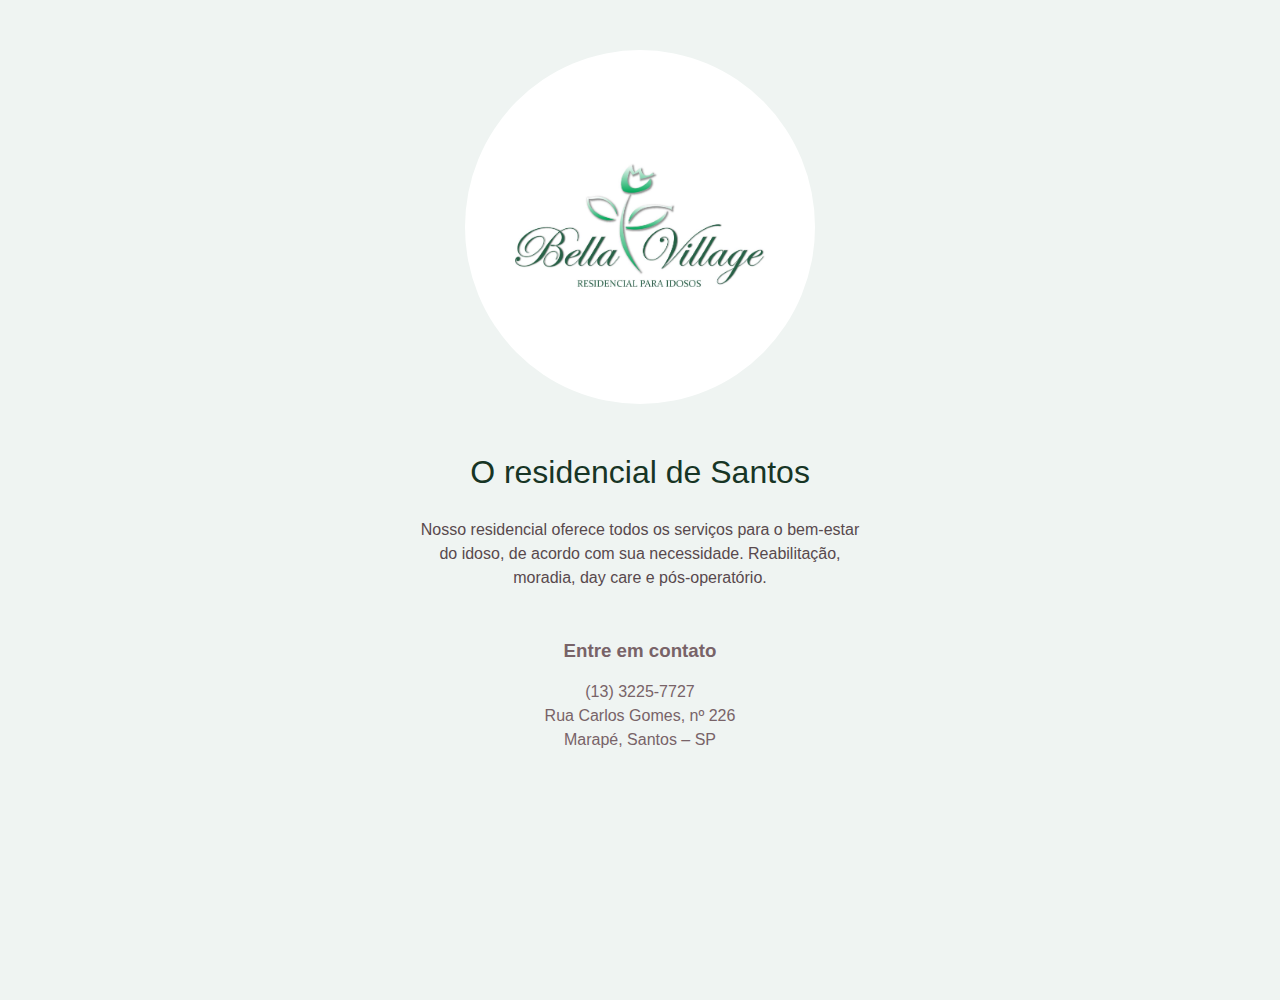
<file: index.html>
<!DOCTYPE html>
<html>
<head>
	<meta charset="utf-8">
	<meta http-equiv="X-UA-Compatible" content="IE=edge">
	<title>Residencial para idosos Bella Village - Santos, São Paulo - Reabilitação, moradia, day care e pós-operatório</title>
	<meta name="description" content="O Residencial Bella Village é a melhor opção para o idoso na cidade de Santos. Reabilitação, moradia, day care e pós-operatório.">
	<style type="text/css">
		
		body {
			background: #eff4f2;
			font: 1em Arial;
			color: #786368;
			margin: 0;
			padding: 0;
			text-align: center;
		}

		h2 {
			color: #173525;
			font-weight: 500;
			font-size: 2em;
		}

		p {
			line-height: 1.5em;
		}

		p.highlight {
			color: #58494d;
			font-weight: 500;
			margin-bottom: 50px;
		}

		.wrapper {
			width: 500px;
			max-width: 100vw;
			height: 100vh;
			margin: 50px auto;
		}

		.wrapper .text {
			padding: 0 20px 50px 20px;
			box-sizing: border-box;
		}

		.logo {
			margin: 50px auto;
			text-align: center;
			border-radius: 50%;
			background: white;
			overflow: clip;
			padding: 50px;
			width: 250px;
		}

		.logo img {
			object-fit: contain;
			height: 250px;
			width: 250px;
		}

	</style>
</head>

<body>

	<div class="wrapper">
		<div class="brand">
			<div class="logo"><img src="images/logo-bellavillage.jpg" alt="Residencial Bella Village"></div>
		</div>
		<div class="text">
			<h2>O residencial de Santos</h2>
			<p class="highlight">
				Nosso residencial oferece todos os serviços para o bem-estar do idoso, de acordo com sua necessidade. Reabilitação, moradia, day care e pós-operatório.
			</p>

			<h3>Entre em contato</h3>
			<p>
				(13) 3225-7727<br>
				Rua Carlos Gomes, nº 226<br>
				Marapé, Santos – SP
				</p>
		</div>
	</div>
</body>
</html>
</file>
